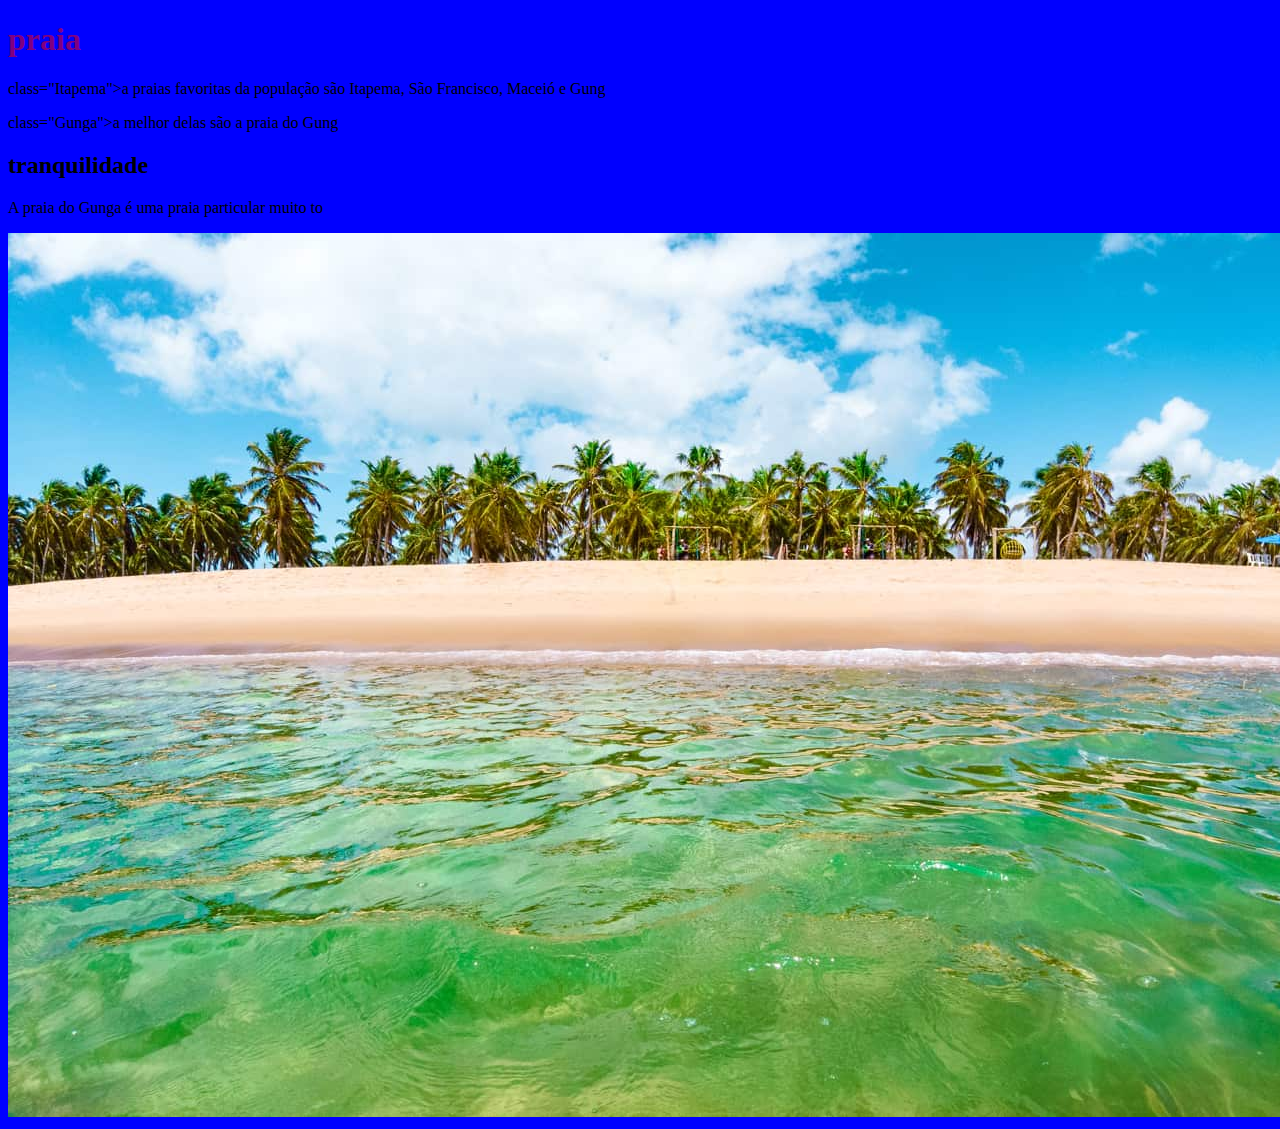
<file: index.html>
<!DOCTYPE html>
<html lang="en">
<head>
    <meta charset="UTF-8">
    <meta name="viewport" content="width=>, initial-scale=1.0">
    <title>Document</title>
    <link rel="stylesheet" href="Yasmin.css">
</head>
<body>
    <head>
        <a https://www.salinas.com.br/pt/maceio/destino</header>
    <h1>praia</h1>
    <p>class="Itapema">a praias favoritas da população são Itapema, São Francisco, Maceió e Gung</p>
    <p>class="Gunga">a melhor delas são a praia do Gung</p>
    <h2>tranquilidade</h2>
    <p>A praia do Gunga é uma praia particular muito to</p>
    <img src="praia-do-gunga-alagoas-edit-1.jpg">
</body>
</html>
</file>
<file: Yasmin.css>
body {
   background-color:Blue;
   text-aling:center;
 }

h1{
  color:purple 
}
</file>
